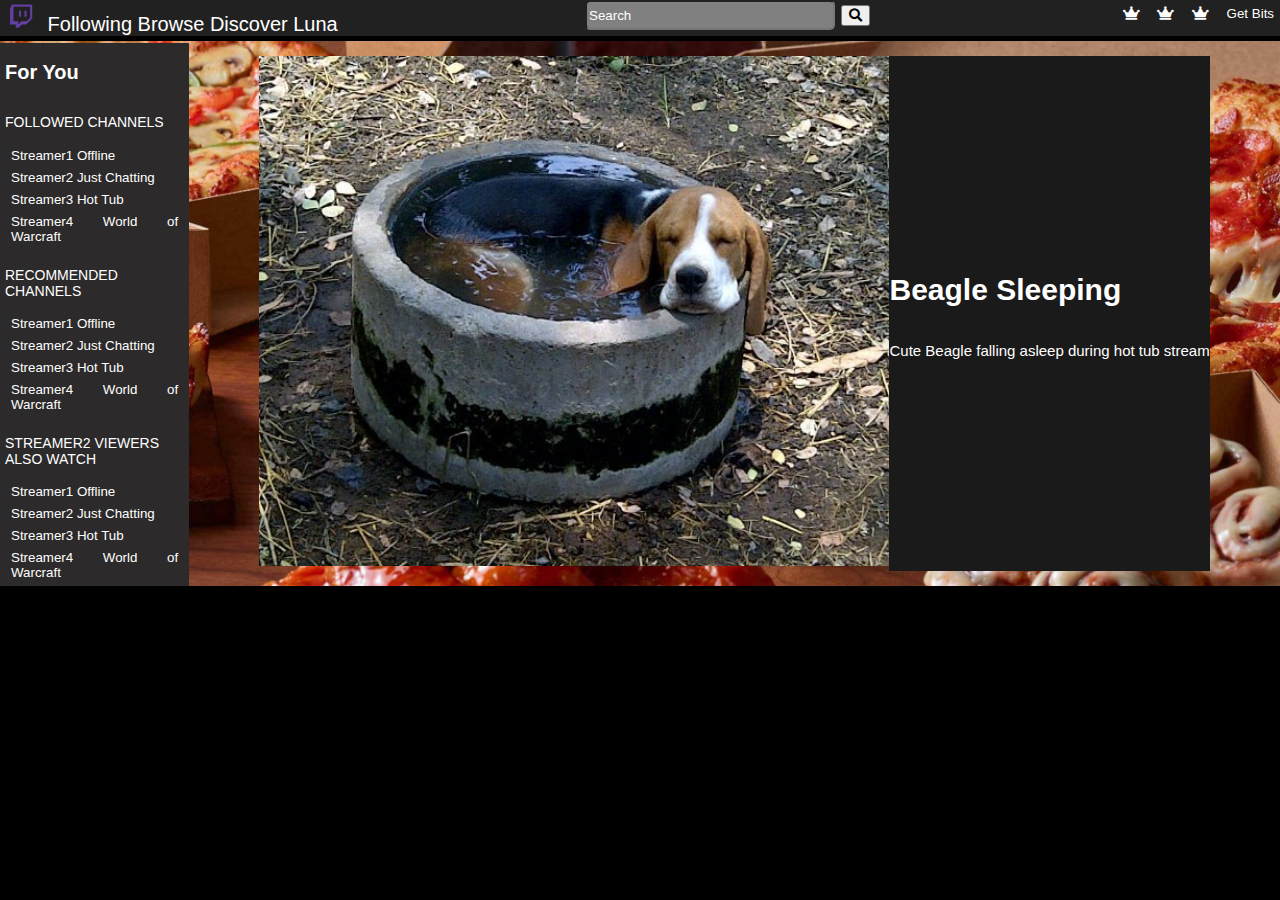
<file: index.html>
<!DOCTYPE html>
<html lang="en">
<head>
    <meta charset="UTF-8">
    <meta http-equiv="X-UA-Compatible" content="IE=edge">
    <meta name="viewport" content="width=device-width, initial-scale=1.0">
    <title>twitch</title>
    <link rel="stylesheet" href="index.css">
    <link rel="stylesheet" href="https://cdnjs.cloudflare.com/ajax/libs/font-awesome/5.11.1/css/all.css" rel="stylesheet">
</head>
<body>
    <div class="header-nav-container">
        <nav id="header-nav-link-left">
            <a class="header-nav button" id="twitch-sign">
                <button class="twitch-logo">
                    <img src="twitch_logo.png"/>
                </button>
            </a>
            <a class="nav-link">Following</a>
            <a class="nav-link">Browse</a>
            <a class="nav-link">Discover Luna</a>
        </nav>

        <nav id="header-nav-link-middle">
            <a class="header-nav button" id="search">
                <input type="search" placeholder="Search">
                <button class="search button">
                    <i class="fas fa-search"></i>
                </button>
            </a>
        </nav>

        <nav id="header-nav-link-right">
            <a class="header-nav button" id="prime loot">
                <button class="right-button">
                    <i class="fas fa-crown"></i>
                </button>
            </a>
            <a class="header-nav button" id="notification">
                <button class="right-button">
                    <i class="fas fa-crown"></i>
                </button>
            </a>
            <a class="header-nav button" id="whisper">
                <button class="right-button">
                    <i class="fas fa-crown"></i>
                </button>
            </a>
            <a class="header-nav button" id="get bits">
                <button class="right-button">
                    Get Bits
                </button>
            </a>
            </nav>
    </div>

    <div class="content_area">

        <div class="sidebar">
            <div class="streamers">
                <h1>For You</h1>
                <h2>FOLLOWED CHANNELS</h2>
                <button>Streamer1 Offline</button>
                <button>Streamer2 Just Chatting</button>
                <button>Streamer3 Hot Tub</button>
                <button>Streamer4 World of Warcraft</button>
            </div>
            <div class="streamers">
                <h2>RECOMMENDED CHANNELS</h2>
                <button>Streamer1 Offline</button>
                <button>Streamer2 Just Chatting</button>
                <button>Streamer3 Hot Tub</button>
                <button>Streamer4 World of Warcraft</button>
            </div>
            <div class="streamers">
                <h2>STREAMER2 VIEWERS ALSO WATCH</h2>
                <button>Streamer1 Offline</button>
                <button>Streamer2 Just Chatting</button>
                <button>Streamer3 Hot Tub</button>
                <button>Streamer4 World of Warcraft</button>
            </div>
        </div>

        <div class="promoted-streamers">
            <div class="beagle"><img src="beagle_hot_tub.jpg" width="630" height="510" alt="" title="" /></div>
            <div class="beagle_caption">
                <h1>Beagle Sleeping</h1>
                <p>Cute Beagle falling asleep during hot tub stream</p>
            </div>

            </div>
        </div>


</body>
</html>
</file>
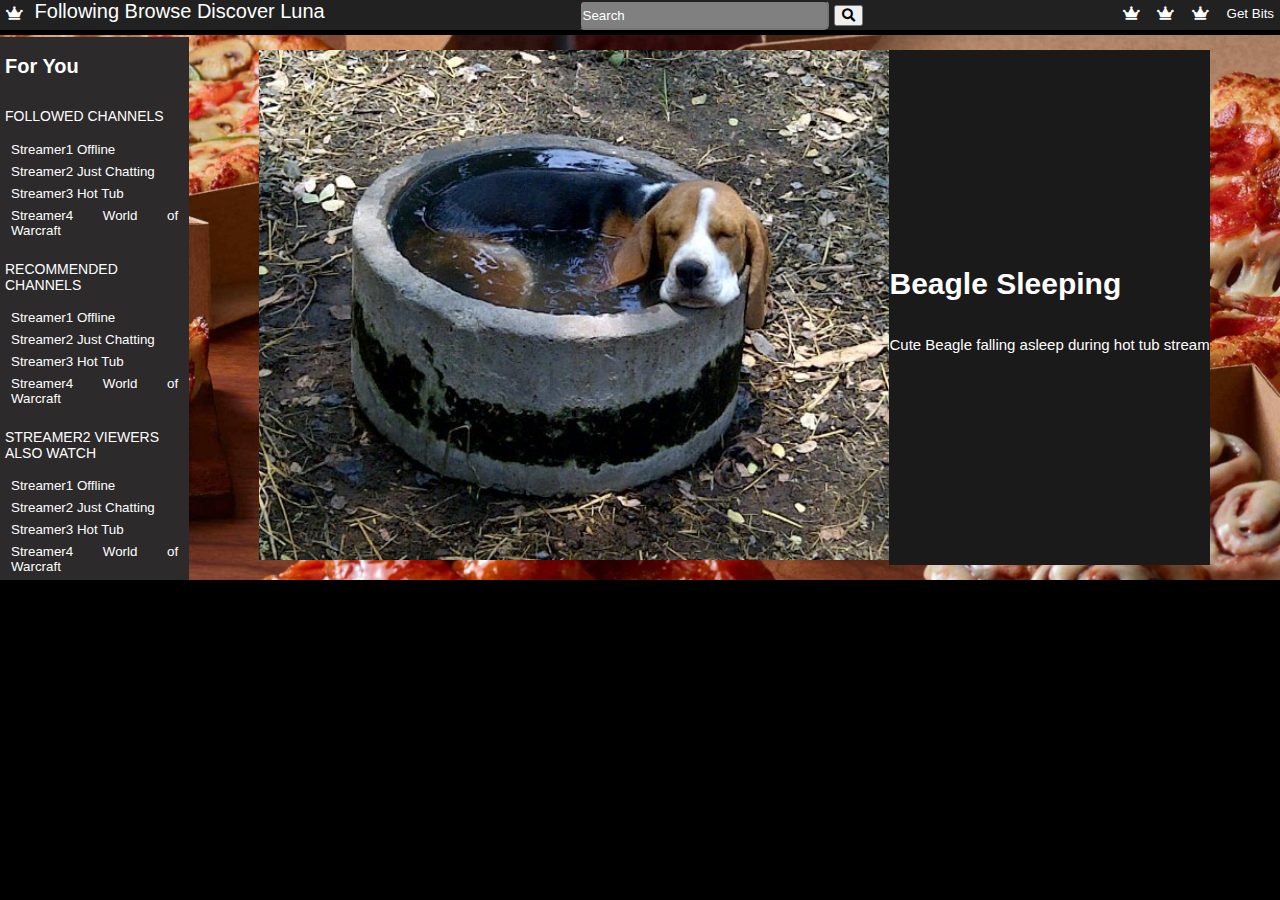
<file: twitch.html>
<!DOCTYPE html>
<html lang="en">
<head>
    <meta charset="UTF-8">
    <meta http-equiv="X-UA-Compatible" content="IE=edge">
    <meta name="viewport" content="width=device-width, initial-scale=1.0">
    <title>twitch</title>
    <link rel="stylesheet" href="index.css">
    <link rel="stylesheet" href="https://cdnjs.cloudflare.com/ajax/libs/font-awesome/5.11.1/css/all.css" rel="stylesheet">
</head>
<body>
    <div class="header-nav-container">
        <nav id="header-nav-link-left">
            <a class="header-nav button" id="twitch-sign">
                <button class="twitch-logo">
                    <i class="fas fa-crown"></i>
                </button>
            </a>
            <a class="nav-link">Following</a>
            <a class="nav-link">Browse</a>
            <a class="nav-link">Discover Luna</a>
        </nav>

        <nav id="header-nav-link-middle">
            <a class="header-nav button" id="search">
                <input type="search" placeholder="Search">
                <button class="search button">
                    <i class="fas fa-search"></i>
                </button>
            </a>
        </nav>

        <nav id="header-nav-link-right">
            <a class="header-nav button" id="prime loot">
                <button class="right-button">
                    <i class="fas fa-crown"></i>
                </button>
            </a>
            <a class="header-nav button" id="notification">
                <button class="right-button">
                    <i class="fas fa-crown"></i>
                </button>
            </a>
            <a class="header-nav button" id="whisper">
                <button class="right-button">
                    <i class="fas fa-crown"></i>
                </button>
            </a>
            <a class="header-nav button" id="get bits">
                <button class="right-button">
                    Get Bits
                </button>
            </a>
            </nav>
    </div>

    <div class="content_area">

        <div class="sidebar">
            <div class="streamers">
                <h1>For You</h1>
                <h2>FOLLOWED CHANNELS</h2>
                <button>Streamer1 Offline</button>
                <button>Streamer2 Just Chatting</button>
                <button>Streamer3 Hot Tub</button>
                <button>Streamer4 World of Warcraft</button>
            </div>
            <div class="streamers">
                <h2>RECOMMENDED CHANNELS</h2>
                <button>Streamer1 Offline</button>
                <button>Streamer2 Just Chatting</button>
                <button>Streamer3 Hot Tub</button>
                <button>Streamer4 World of Warcraft</button>
            </div>
            <div class="streamers">
                <h2>STREAMER2 VIEWERS ALSO WATCH</h2>
                <button>Streamer1 Offline</button>
                <button>Streamer2 Just Chatting</button>
                <button>Streamer3 Hot Tub</button>
                <button>Streamer4 World of Warcraft</button>
            </div>
        </div>

        <div class="promoted-streamers">
            <div class="beagle"><img src="beagle_hot_tub.jpg" width="630" height="510" alt="" title="" /></div>
            <div class="beagle_caption">
                <h1>Beagle Sleeping</h1>
                <p>Cute Beagle falling asleep during hot tub stream</p>
            </div>

            </div>
        </div>



        <!-- <div class="boards__group">
            <div class="boards__board board-1">Board 1</div>
            <div class="boards__board board-2">Board 2</div>
            <div class="boards__board board-3">Board 3</div>
            <div class="boards__board board-4">Board 4</div>
        </div> -->



</body>
</html>
</file>
<file: index.css>
body {
    margin: 0;
    font-family: -apple-system,BlinkMacSystemFont,Segoe UI,Roboto,Noto Sans,Ubuntu,Droid Sans,Helvetica Neue,sans-serif;
    font-size: 20px;
    background-color: black;

  }
.header-nav-container{
    background-color: rgb(34, 33, 33);
    display: flex;
    flex-flow: row wrap;
    justify-content: space-between;
    color: white
}
/* #search{
    color: grey;
} */
#search > input {
    /* border-style: none;
    border: none;
    background-image: none;
    background-color: transparent;
    -webkit-box-shadow: none;
    -moz-box-shadow: none;
    box-shadow: none; */

    background-color: grey;
    color:white;
    height: 30px;
    width: 250px;
    border-radius: 5px;
}
#search > ::placeholder {
    color: white;
}
.right-button, .twitch-logo{
    background-color: transparent;
    color: white;
    border: none;
}
.sidebar{
    margin-top: 2px;
    display: flex;
    flex-direction: column;
    flex-grow: 1;
    gap: 10px;
    max-width: 14%;
    max-height: max-content;
    background-color: rgb(44, 42, 42);
    padding: 5px;


}
.streamers{
    display:flex;
    flex-direction: column;
    color:white;
    gap: 5px;


}
.streamers > button{
    text-align: justify;
    background-color: transparent;
    border:none;
    color: white;



}
.streamers > h1 {
    font-size: 20px;
}
.streamers > h2 {
    font-size: 14px;
    font-weight: 500;
}
.content_area {
    display:flex;
}



.promoted-streamers{
    display:flex;
    flex-direction: row;
    color: white;
    margin: auto;



}
.beagle_caption{
    display:flex;
    flex-direction: column;
    font-size: 15px;
    justify-content: center;
    background-color: rgb(27, 26, 26);
}

.content_area{
    margin-top: 5px;
    background-image: url('pizza_hut.jpeg');
    background-position: center;
    background-size:cover;
}
.beagle{

    background-size: 3000px;
}
.boards__group{
    color: white
}
.twitch-logo >img {
    width: 30px;
}
</file>
